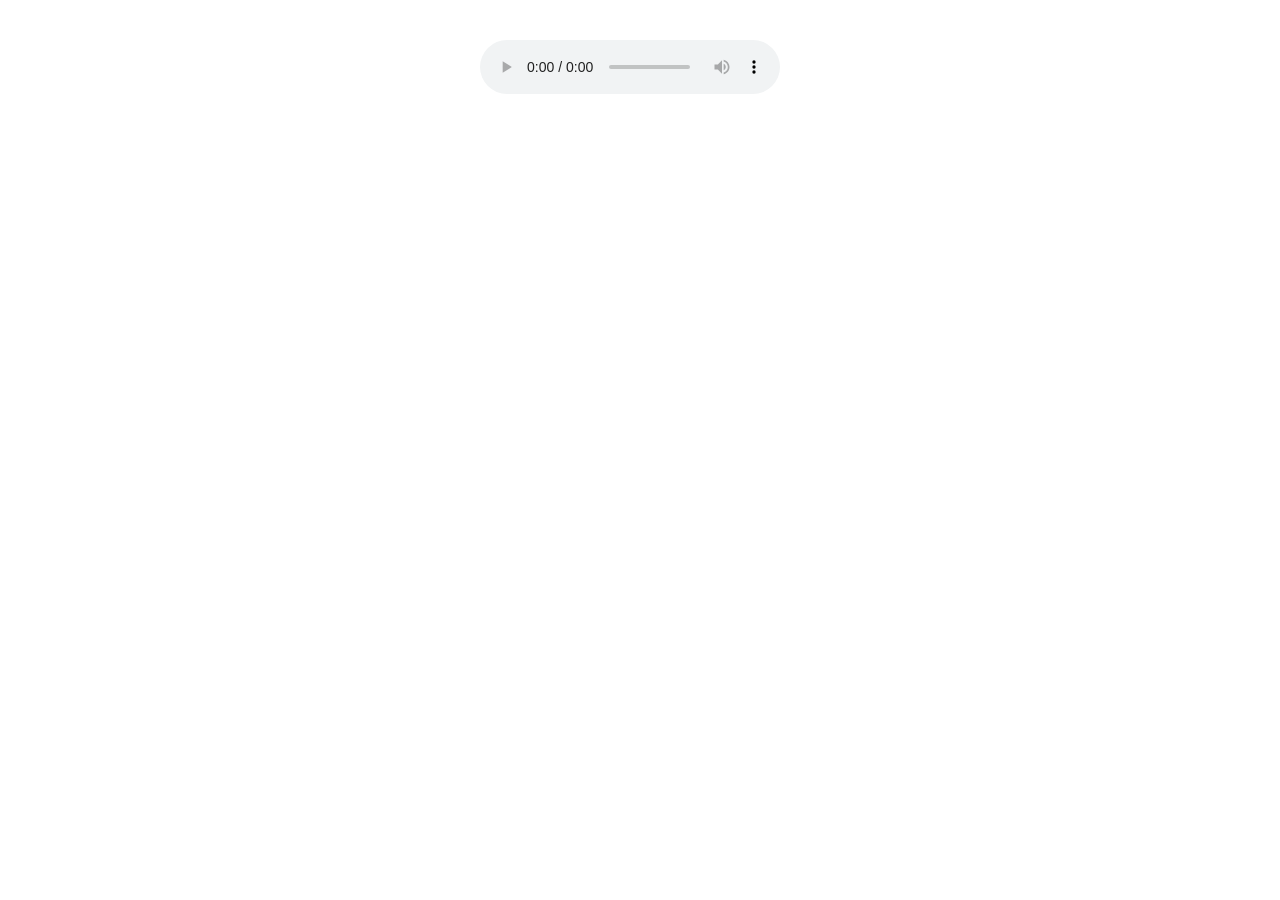
<file: index.html>
<html>

	<head>
		<title>PlayList</title>
		<link rel="stylesheet" type="text/css" href="play.css">
	</head>

	<body>

	    <div id='tracks'>

				<ul id='listing'></ul>

				<audio id="player" controls>
					<source src="" type="audio/mpeg">
						Your browser does not support the audio element.
				</audio>

			</div>
	</body>

	<script src="https://ajax.googleapis.com/ajax/libs/jquery/3.3.1/jquery.min.js"></script>
	<script src="play.js"></script>

</html>
</file>
<file: play.css>
#tracks {
  max-width: 320px;
  margin: auto;
}

ul {
  list-style-type: none;
  padding: 0.5em;
}

ul li:nth-child(even) {
  background: lightgray;
}

ul li:hover {
  cursor: pointer;
  background: black;
  color: white;
}
</file>
